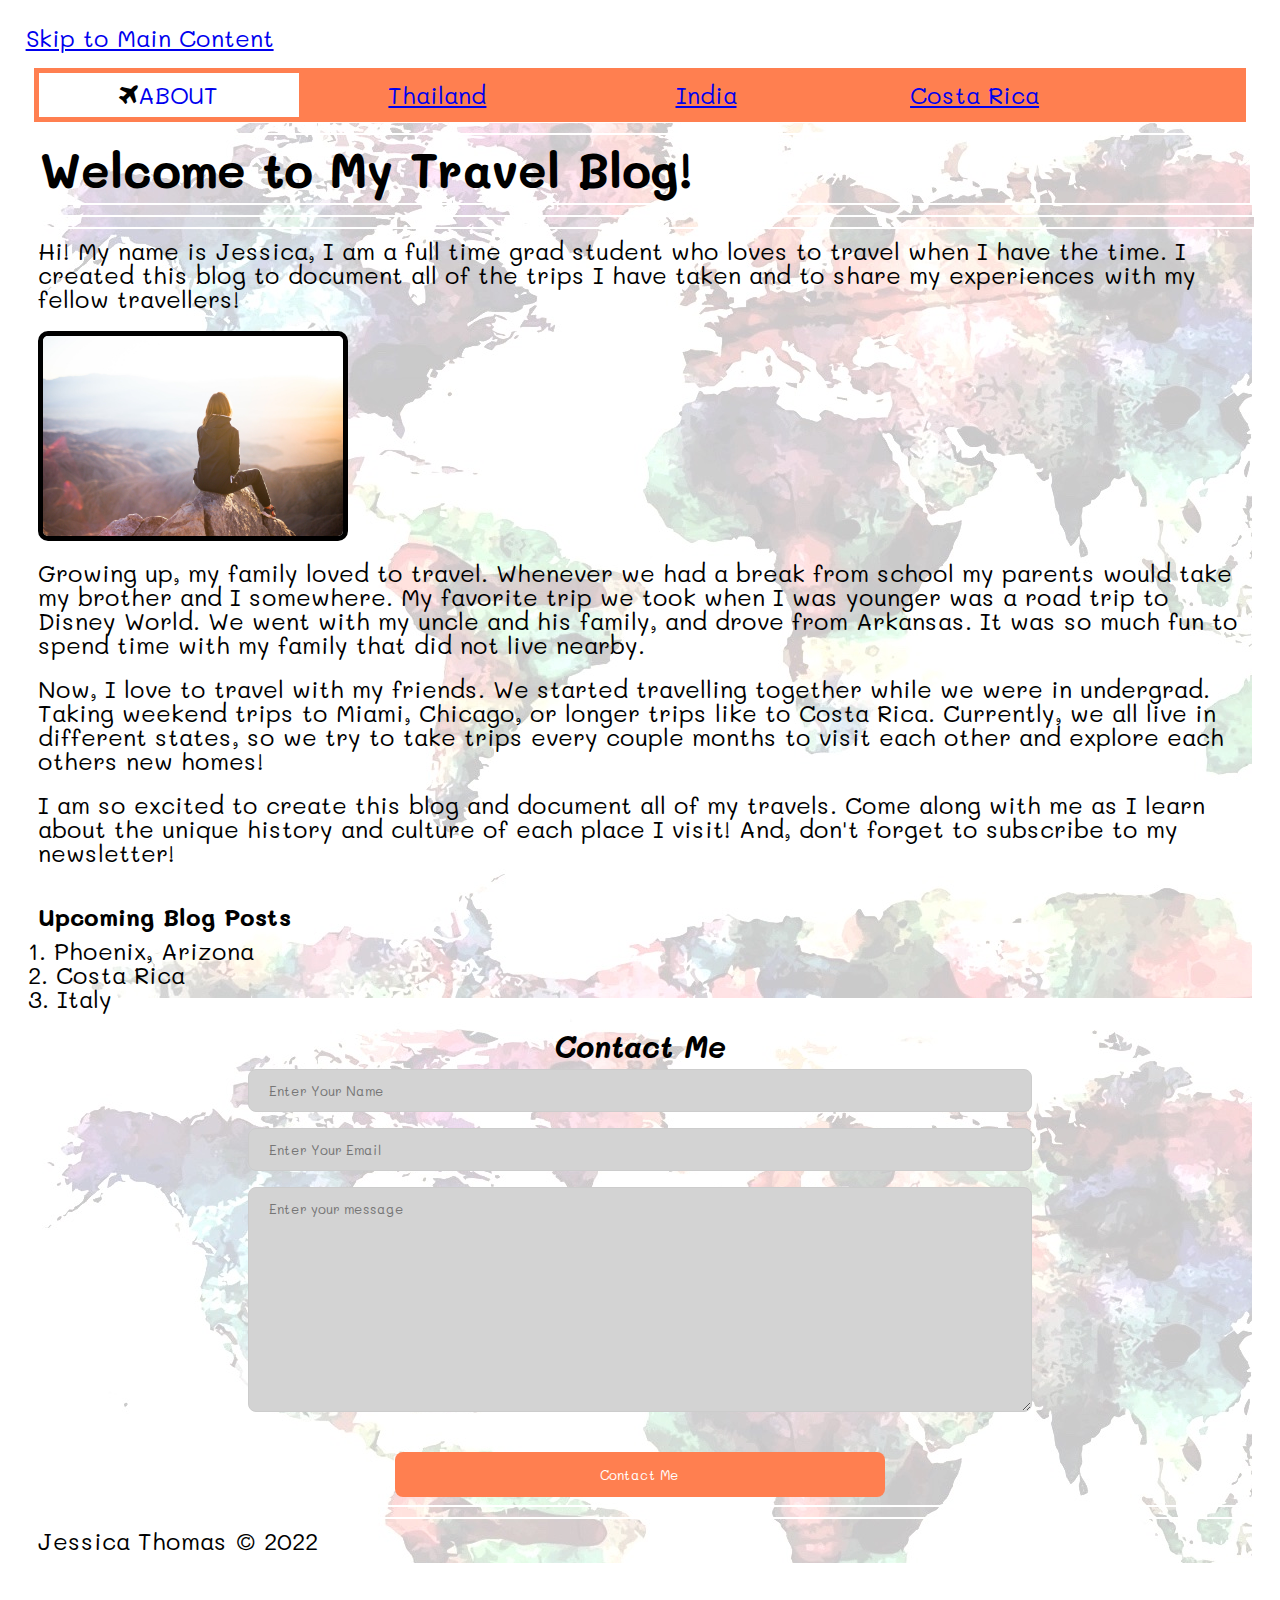
<file: index.html>
<!DOCTYPE html>
<html lang="en">
<head>
	<meta charset="UTF-8">
	<meta name="viewport" content="width=device-width, initial-scale=1.0">
	<link rel="icon" href="images/favicon.ico">
	<link rel="stylesheet" href="css/html5reset.css">
	<link rel="stylesheet" href="css/style.css">
	<link rel="preconnect" href="https://fonts.googleapis.com">
	<link rel="preconnect" href="https://fonts.gstatic.com" crossorigin>
	<link href="https://fonts.googleapis.com/css2?family=Mali:wght@400;500;600;700&display=swap" rel="stylesheet">
	<link rel="stylesheet" href="https://cdnjs.cloudflare.com/ajax/libs/font-awesome/4.7.0/css/font-awesome.min.css">
	<title>My Travel Blog</title>
	<!-- Global site tag (gtag.js) - Google Analytics -->
	<script async src="https://www.googletagmanager.com/gtag/js?id=G-8GRVKXKR60"></script>
	<script>
	window.dataLayer = window.dataLayer || [];
	function gtag(){dataLayer.push(arguments);}
	gtag('js', new Date());

	gtag('config', 'G-8GRVKXKR60');
	</script>
</head>

<a class="skip" href="#main">Skip to Main Content</a>

<body>
	<div class= index>
	<header class="site-header">
		<nav class="nav">
			<ul class="nav-container">
				<li class="active"><i class="fa fa-plane"></i><a href = "index.html">About</a></li>
				<li class="nav-item"><a href = "thailand.html">Thailand</a></li>
				<li class="nav-item"><a href = "india.html">India</a></li>
				<li class="nav-item"><a href = "costa_rica.html">Costa Rica</a></li>
			</ul>
		</nav>
		<h1 class="page-header"> Welcome to My Travel Blog!</h1>
	</header>

	<main id= main>
		<p>
			Hi! My name is Jessica, I am a full time grad student who loves to travel when I have the time. I created this blog to document all of the trips I have taken and to share my experiences with my fellow travellers!
		</p>
		<div class="image-container">
		<div class="zoom">
			<img src = "images/index-traveller.jpg" alt = 'Woman sitting alone on the ground looking at a view of the mountains' width="200"/>
			<div class="overlay"></div>
		</div>
		</div>
		<p>
			Growing up, my family loved to travel. Whenever we had a break from school my parents would take my brother and I somewhere. My favorite trip we took when I was younger was a road trip to Disney World. We went with my uncle and his family, and drove from Arkansas. It was so much fun to spend time with my family that did not live nearby.
		</p>
		<p>
			Now, I love to travel with my friends. We started travelling together while we were in undergrad. Taking weekend trips to Miami, Chicago, or longer trips like to Costa Rica. Currently, we all live in different states, so we try to take trips every couple months to visit each other and explore each others new homes!
		</p>
		<p>
			I am so excited to create this blog and document all of my travels. Come along with me as I learn about the unique history and culture of each place I visit! And, don't forget to subscribe to my newsletter!
		</p>
		<p>
			<h2>Upcoming Blog Posts</h2>
				<ol>
					<li>1. Phoenix, Arizona</li>
					<li>2. Costa Rica</li>
					<li>3. Italy</li>
				</ol>
		</p>
		<form>
			<fieldset>
			  <legend>Contact Me</legend>

			  <input type="text" placeholder="Enter Your Name" id = "name_id" name="name" required>

			  <input type="email" placeholder="Enter Your Email" id = "email_id" name="email" required>

			  <textarea placeholder="Enter your message" id = "msg" name="mesg" required></textarea><br>

			  <input type="submit" value = "Contact Me">
			</fieldset>
		   </form>
	</main>

	<footer>
		<p>Jessica Thomas &copy; 2022</p>
	</footer>
	</div>
</body>
</html>
</file>
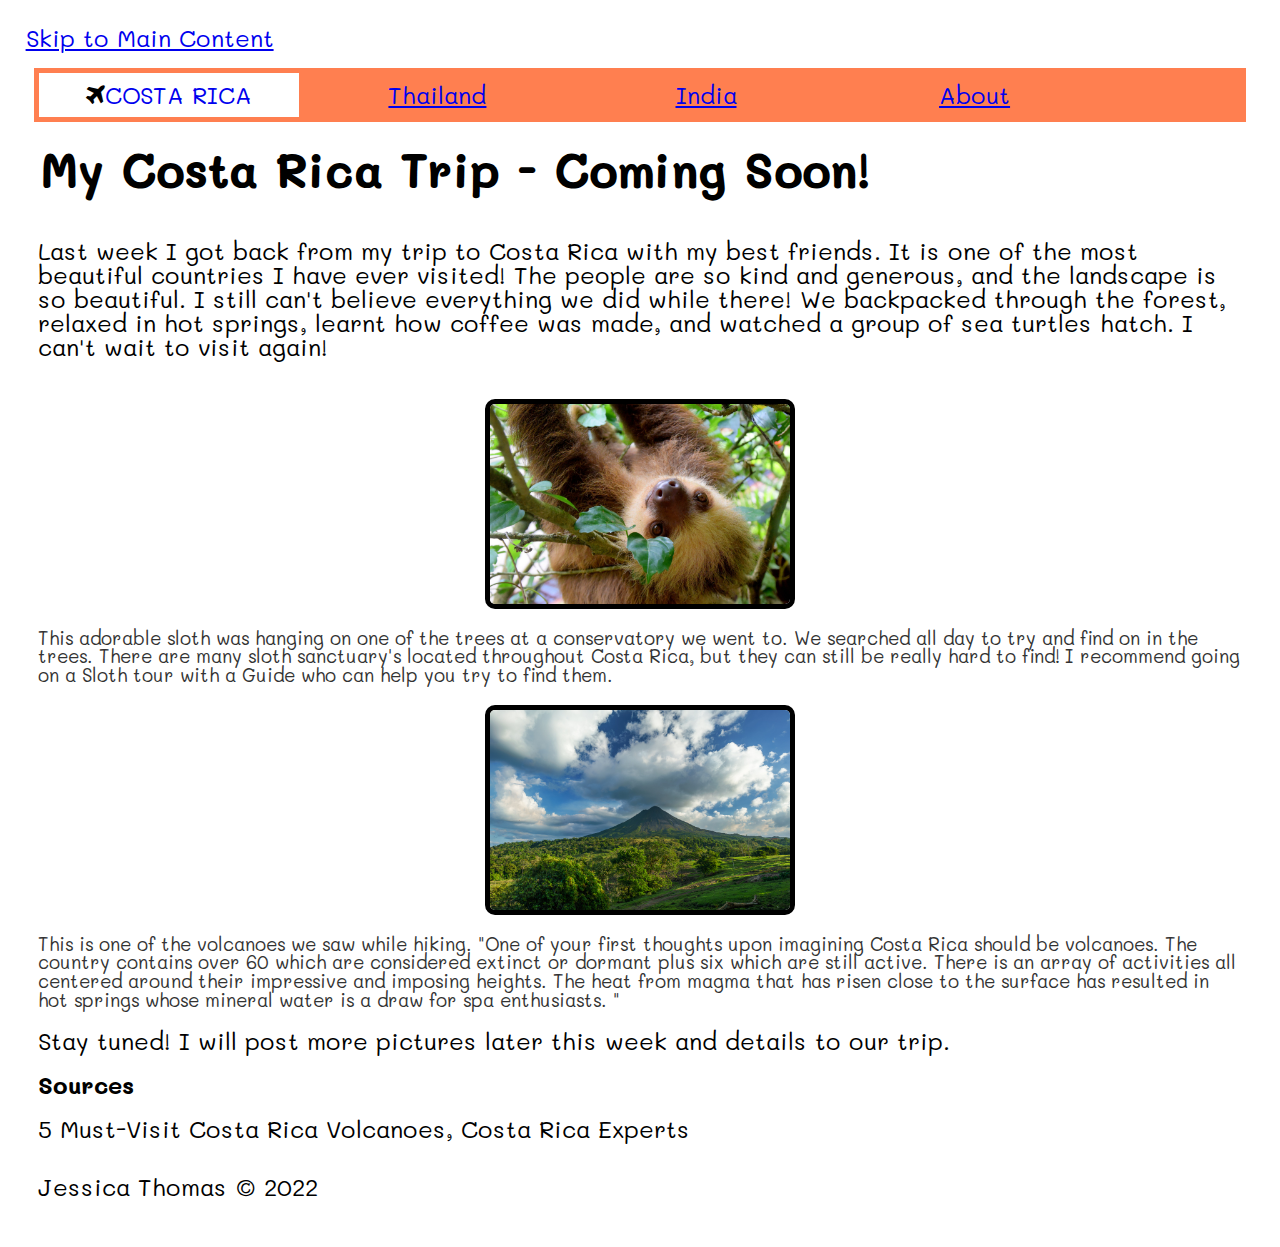
<file: costa_rica.html>
<!DOCTYPE html>
<html lang="en">
<head>
	<meta charset="UTF-8">
	<meta name="viewport" content="width=device-width, initial-scale=1.0">
	<link rel="icon" href="images/favicon.ico">
	<link rel="stylesheet" href="css/html5reset.css">
	<link rel="stylesheet" href="css/style.css">
	<link rel="stylesheet" href="https://fonts.googleapis.com/css?family=Mali">
	<link rel="stylesheet" href="https://cdnjs.cloudflare.com/ajax/libs/font-awesome/4.7.0/css/font-awesome.min.css">
	<title>Costa Rica</title>
	<!-- Global site tag (gtag.js) - Google Analytics -->
	<script async src="https://www.googletagmanager.com/gtag/js?id=G-8GRVKXKR60"></script>
	<script>
	window.dataLayer = window.dataLayer || [];
	function gtag(){dataLayer.push(arguments);}
	gtag('js', new Date());

	gtag('config', 'G-8GRVKXKR60');
	</script>
</head>

<a class="skip" href="#main">Skip to Main Content</a>

<body>
	<header class="site-header">
		<nav class="nav">
			<ul class="nav-container">
				<li class="active"><i class="fa fa-plane"></i><a href = "costa_rica.html">Costa Rica</a></li>
				<li class="nav-item"><a href = "thailand.html">Thailand</a></li>
				<li class="nav-item"><a href = "india.html">India</a></li>
				<li class="nav-item"><a href = "index.html">About</a></li>
			</ul>
		</nav>
		<h1 class="page-header">My Costa Rica Trip - Coming Soon!</h1>
	</header>

	<main id= main>
		<p> Last week I got back from my trip to Costa Rica with my best friends. It is one of the most beautiful countries I have ever visited! The people are so kind and generous, and the landscape is so beautiful. I still can't believe everything we did while there! We backpacked through the forest, relaxed in hot springs, learnt how coffee was made, and watched a group of sea turtles hatch. I can't wait to visit again!<p>

		<div class="container-highlight-images">
			<div class="image-container">
				<img src = "images/costa-sloth.jpg" alt = 'A brown sloth hanging upside in a tree, branches and leaves surrounding' width="200"/>
				<div class="overlay"></div>
			</div>
				<p class="description"> This adorable sloth was hanging on one of the trees at a conservatory we went to. We searched all day to try and find on in the trees. There are many sloth sanctuary's located throughout Costa Rica, but they can still be really hard to find! I recommend going on a Sloth tour with a Guide who can help you try to find them.</p>

			<div class="image-container">
				<img src = "images/costa-volcano.jpg" alt = 'A volcano in the distant background with a lush green forest in view, and large white cloud above' width="200"/>
				<div class="overlay"></div>
			</div>
				<p class="description"> This is one of the volcanoes we saw while hiking. "One of your first thoughts upon imagining Costa Rica should be volcanoes. The country contains over 60 which are considered extinct or dormant plus six which are still active. There is an array of activities all centered around their impressive and imposing heights. The heat from magma that has risen close to the surface has resulted in hot springs whose mineral water is a draw for spa enthusiasts. "</p>

		</div>

		<p> Stay tuned! I will post more pictures later this week and details to our trip. </p>

		<h2 class="sources">Sources</h2>
			<p>5 Must-Visit Costa Rica Volcanoes, Costa Rica Experts</p>

	</main>

	<footer>
		<p>Jessica Thomas &copy; 2022</p>
	</footer>
</body>
</html>
</file>
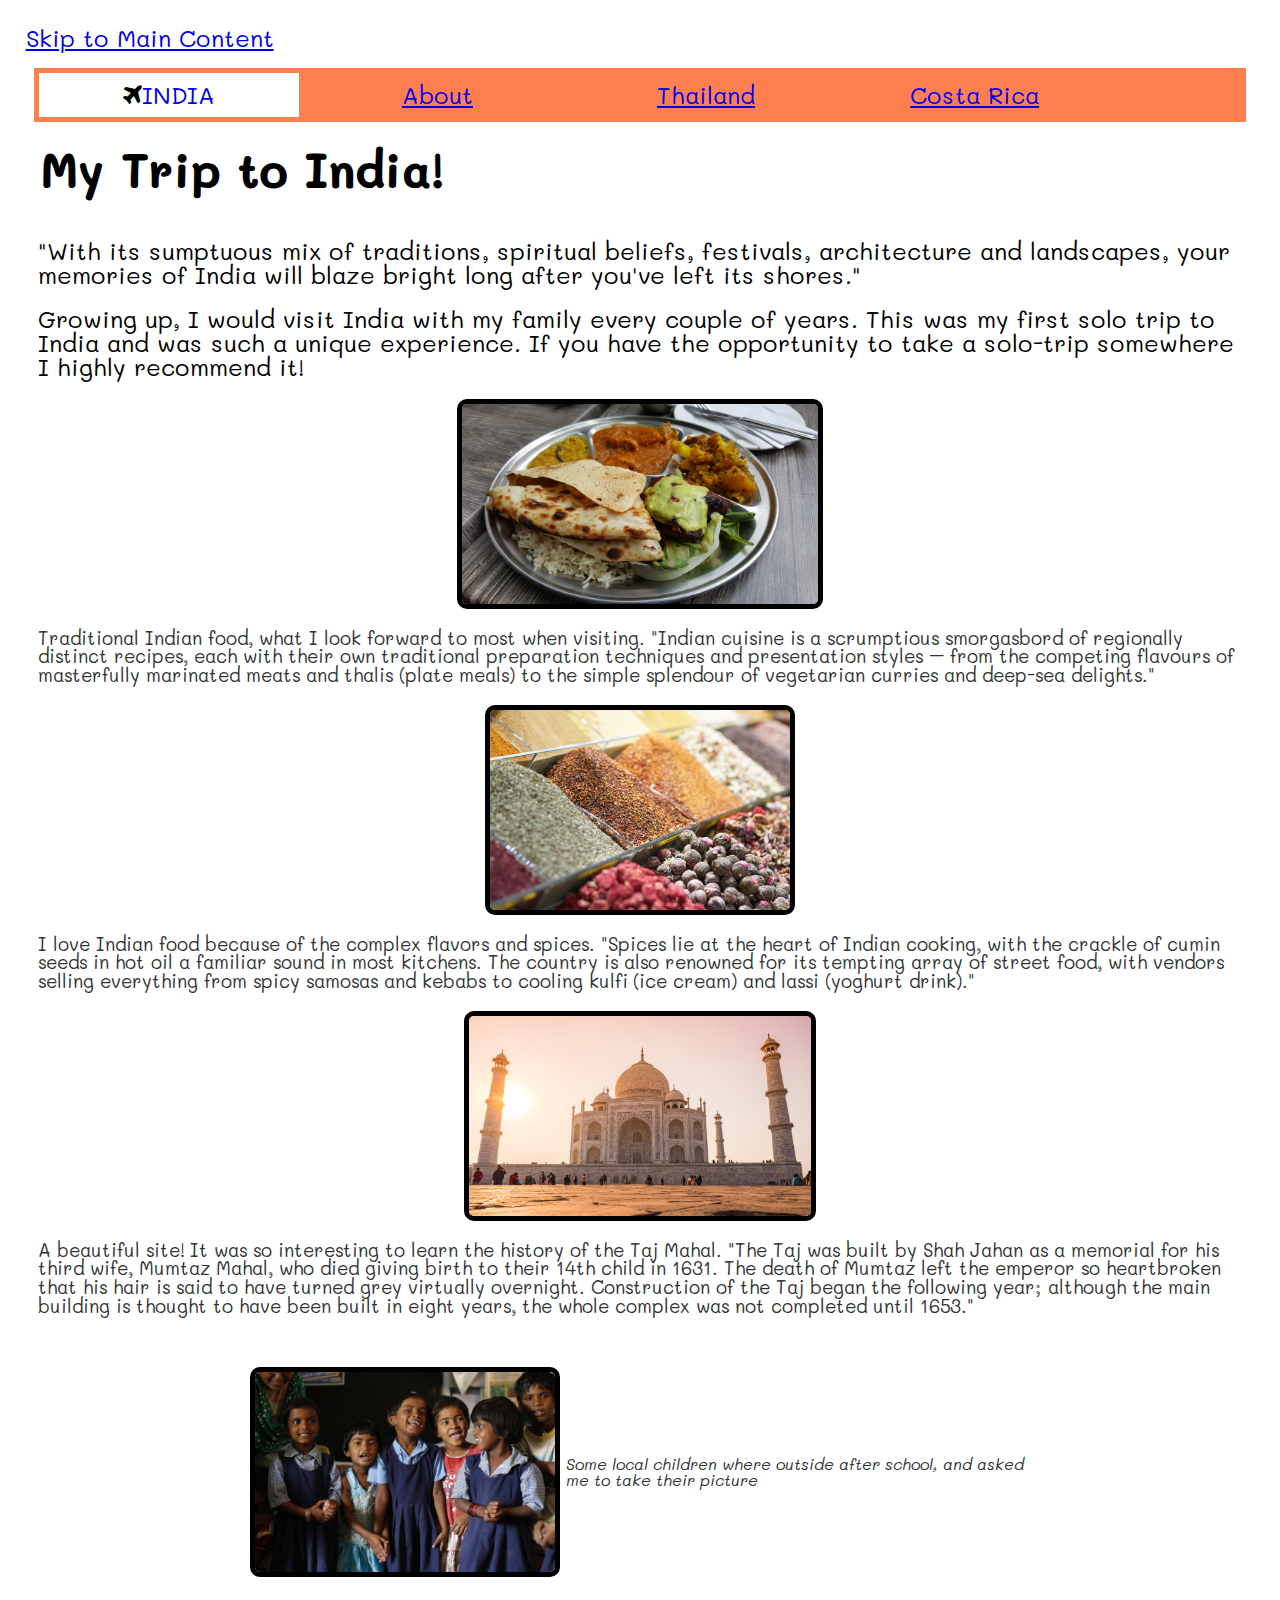
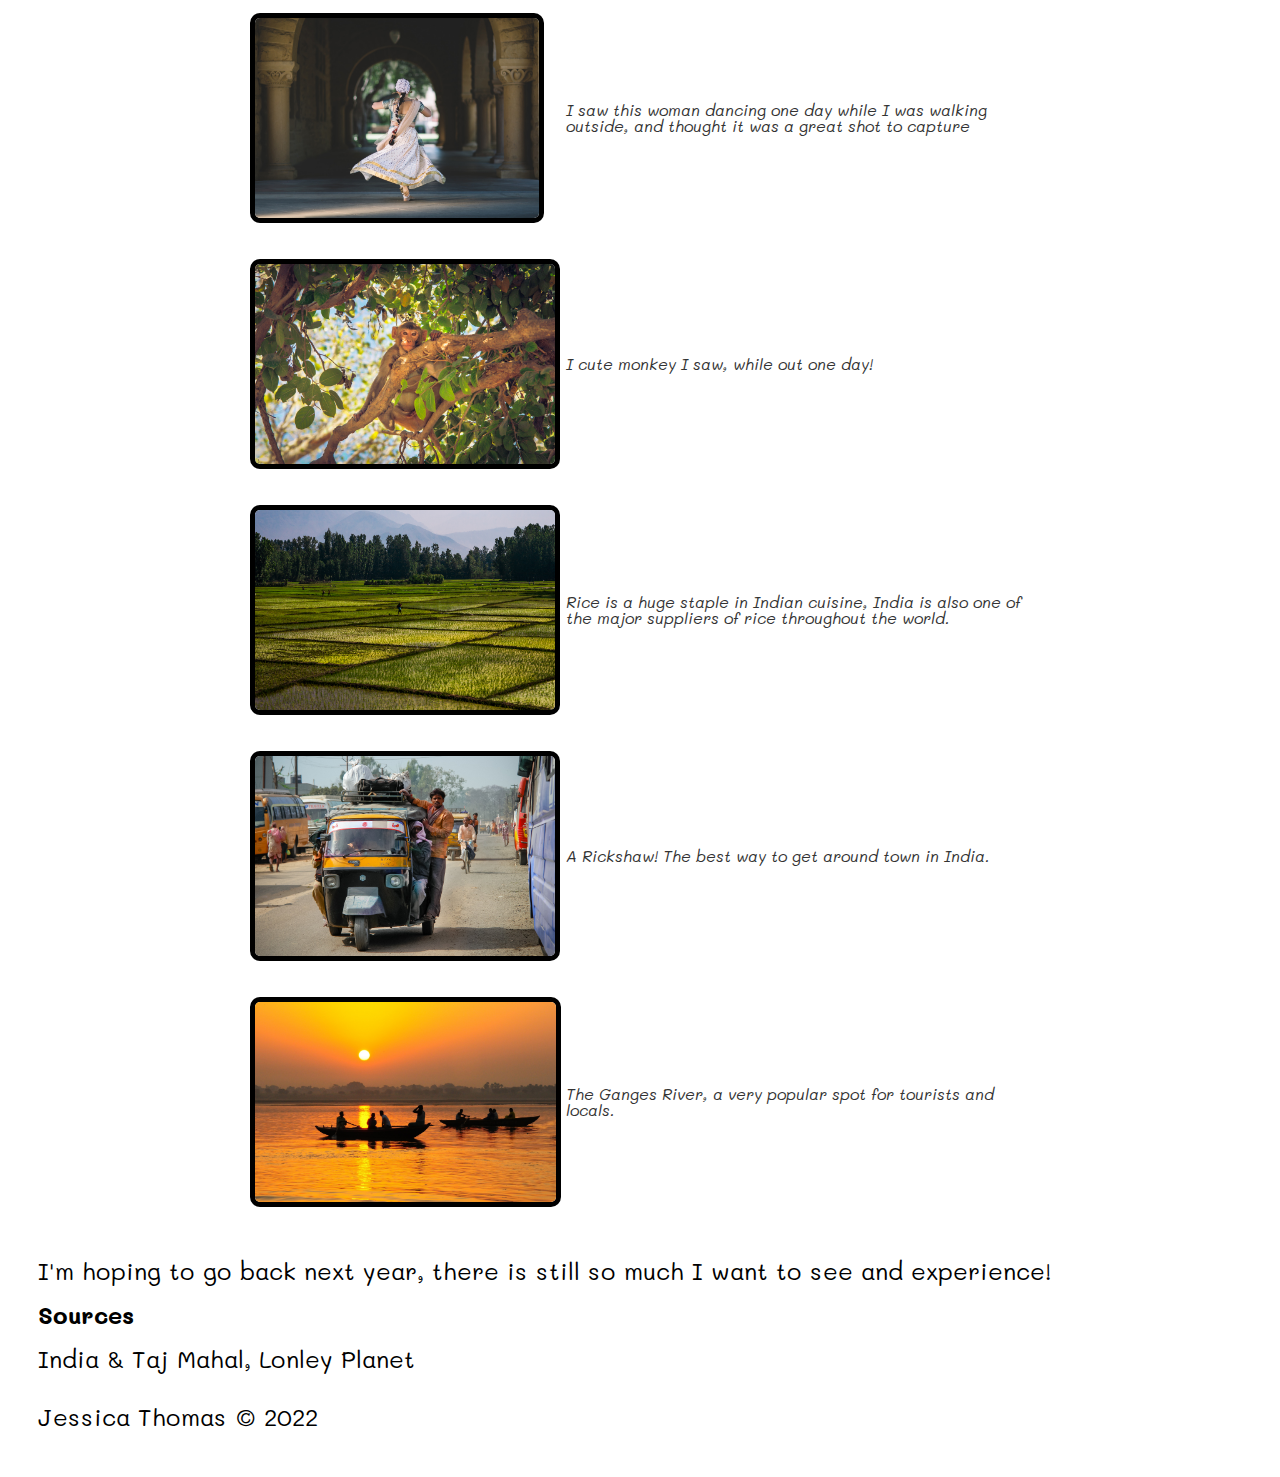
<file: india.html>
<!DOCTYPE html>
<html lang="en">
<head>
	<meta charset="UTF-8">
	<meta name="viewport" content="width=device-width, initial-scale=1.0">
	<link rel="icon" href="images/favicon.ico">
	<link rel="stylesheet" href="css/html5reset.css">
	<link rel="stylesheet" href="css/style.css">
	<link rel="stylesheet" href="https://fonts.googleapis.com/css?family=Mali">
	<link rel="stylesheet" href="https://cdnjs.cloudflare.com/ajax/libs/font-awesome/4.7.0/css/font-awesome.min.css">
	<title>India</title>
	<!-- Global site tag (gtag.js) - Google Analytics -->
	<script async src="https://www.googletagmanager.com/gtag/js?id=G-8GRVKXKR60"></script>
	<script>
	window.dataLayer = window.dataLayer || [];
	function gtag(){dataLayer.push(arguments);}
	gtag('js', new Date());

	gtag('config', 'G-8GRVKXKR60');
	</script>
</head>

<a class="skip" href="#main">Skip to Main Content</a>

<body>
	<header class="site-header">
		<nav class="nav">
			<ul class="nav-container">
				<li class="active"><i class="fa fa-plane"></i><a href = "india.html">India</a></li>
				<li class="nav-item"><a href = "index.html">About</a></li>
				<li class="nav-item"><a href = "thailand.html">Thailand</a></li>
				<li class="nav-item"><a href = "costa_rica.html">Costa Rica</a></li>
			</ul>
		</nav>
		<h1 class="page-header">My Trip to India!</h1>
	</header>

	<main id= main>
		<p>"With its sumptuous mix of traditions, spiritual beliefs, festivals, architecture and landscapes, your memories of India will blaze bright long after you've left its shores."</p>
		<p> Growing up, I would visit India with my family every couple of years. This was my first solo trip to India and was such a unique experience. If you have the opportunity to take a solo-trip somewhere I highly recommend it!</p>

		<div class = "container-highlight-images">

			<div class="image-container">
				<img src = "images/india-food.jpg" alt = 'Tradiional indian food of naan, 4 curries and rice, srved on a metal plate' width="200"/>
				<div class="overlay"></div>
			</div>
				<p class="description">Traditional Indian food, what I look forward to most when visiting. "Indian cuisine is a scrumptious smorgasbord of regionally distinct recipes, each with their own traditional preparation techniques and presentation styles – from the competing flavours of masterfully marinated meats and thalis (plate meals) to the simple splendour of vegetarian curries and deep-sea delights."</p>

			<div class="image-container">
				<img src = "images/india-spices.jpg" alt = 'A spread of spices for display, all of different colors and shapes' width="200"/>
				<div class="overlay"></div>
			</div>
				<p class="description">I love Indian food because of the complex flavors and spices. "Spices lie at the heart of Indian cooking, with the crackle of cumin seeds in hot oil a familiar sound in most kitchens. The country is also renowned for its tempting array of street food, with vendors selling everything from spicy samosas and kebabs to cooling kulfi (ice cream) and lassi (yoghurt drink)."</p>

			<div class="image-container">
				<img src = "images/india-taj.jpg" alt = 'Two pillars with a large majestic building in the center, the sun setting behind it' width="200"/>
				<div class="overlay"></div>
			</div>
				<p class="description">A beautiful site! It was so interesting to learn the history of the Taj Mahal. "The Taj was built by Shah Jahan as a memorial for his third wife, Mumtaz Mahal, who died giving birth to their 14th child in 1631. The death of Mumtaz left the emperor so heartbroken that his hair is said to have turned grey virtually overnight. Construction of the Taj began the following year; although the main building is thought to have been built in eight years, the whole complex was not completed until 1653."</p>
		</div>

		<div class = "container-gallery">
			<div class="image-container">
				<img src = "images/india-children.jpg" alt = '6 school children in navy uniform dresses, smiling and laughing while holding hands' width="200"/>
				<div class="overlay"></div>
			</div>
				<p class="caption">Some local children where outside after school, and asked me to take their picture</p>

			<div class="image-container">
				<img src = "images/india-dancer.jpg" alt = 'A woman dancing in the distance wearing traditional indian clothing' width="200"/>
				<div class="overlay"></div>
			</div>
				<p class="caption">I saw this woman dancing one day while I was walking outside, and thought it was a great shot to capture</p>
			
			<div class="image-container">
				<img src = "images/india-monkey.jpg" alt = 'A monkey high up in a tree looking down behind the leaves and branches' width="200"/>
				<div class="overlay"></div>
			</div>
				<p class="caption">I cute monkey I saw, while out one day!</p>
			
			<div class="image-container">
				<img src = "images/india-ricefield.jpg" alt = 'Sprawling land of many rice fields with a man in the distance cultivating the rice' width="200"/>
				<div class="overlay"></div>
			</div>
				<p class="caption">Rice is a huge staple in Indian cuisine, India is also one of the major suppliers of rice throughout the world.</p>

			<div class="image-container">
				<img src = "images/india-rickshaw.jpg" alt = 'An Auto Rickshaw driving down a busy road, with two men hanging outside the vehicle' width="200"/>
				<div class="overlay"></div>
			</div>
				<p class="caption">A Rickshaw! The best way to get around town in India.</p>

			<div class="image-container">
				<img src = "images/india-river.jpg" alt = 'A sunset behind the river, with two fisherman boats looking on' width="200"/>
				<div class="overlay"></div>
			</div>
				<p class="caption">The Ganges River, a very popular spot for tourists and locals.</p>
		
		</div>
		<p> I'm hoping to go back next year, there is still so much I want to see and experience!</p>

		<h2 class="sources">Sources</h2>
			<p>India & Taj Mahal, Lonley Planet</p>

	</main>

	<footer>
		<p>Jessica Thomas &copy; 2022</p>
	</footer>
</body>
</html>
</file>
<file: css/style.css>
/*Add padding and margin to space out the page.
Make the font larger too.*/
body{
	margin:1%;
	padding:1%;
	font-size:150%;
	font-family: 'Mali', cursive;
}

.index {
	background-image: url(../images/about_background.jpg);
    background-color: #f1f1f1;
}

/*Make the h1 heading bigger with a bold font*/
h1{
	font-size: 2em; 
	font-weight: bold;
}

.h2{
	font-weight: bolder;
}

.active{
	background: white;
    text-transform: uppercase;
	text-align: center;
}

.active a{
	text-decoration: none;;
}

.sources{
	font-weight: bold;
}

/*Style the images*/
.image-container {
	position: relative;
	height: fit-content;
	width: min-content;
	margin: 10px;
}

img{
    height: 200px;
    width: auto;
    border: 5px solid black;
    border-radius: 10px;
	display: block
}

img :nth-child(2n){
    border: 5px solid coral;
}

.overlay {
	position: absolute;
	top: 0;
	bottom: 0;
	left: 0;
	right: 0;
	height: 100%;
	width: 100%;
	opacity: 0;
	transition: .5s ease;
	background-color: black;
	border-radius: 10px;
}

.image-container:hover .overlay {
	opacity: .5;
}

/*Make the h2 heading match h1*/
h2{
	font-size: 18pt;
	font-weight: bold;
	align-content: center;
}

/*Improve the spacing for paragraphs AND headings*/
p, h1, h2 {
    padding: 10px;
}

/*Add borders around the main components and some
space too*/
header, nav, main, h1, footer{
	border: 2px solid white;
	margin: 10px 0;
}


/*Change the styling for all of the list 
items in the nav section*/


nav li{
	padding:10px;
	width:5%;;
	width: 20%;
	display: inline-block;
	text-align: center;
}

.nav{
	background: coral;
	padding: 5px;
	border: 1px solid white;
	margin: 5px;
}

.caption{
	font-style: italic;
	font-size: 12pt;
	color: rgb(51, 51, 51);
}

.description{
	font-size: 14pt;
	color: rgb(51, 51, 51);
}

.zoom {
	transition: transform .2s;
	width: auto;
	height: auto;
	margin: auto;
  }

.zoom:hover {
	transform: scale(1.25);
  }

/*Added this so the links stay the same color*/
a:visited{color: darkblue}

fieldset{
	display: flex;
	justify-content: center;
	align-items: center;
	flex-direction: column;
	width: auto;
}

legend{
	font-size: 125%;
	font-style:italic;
	font-weight: bolder;
	text-align: center;
}

input {
	width: 100%;
	padding: 12px 20px;
	margin: 8px 0;
	display: inline-block;
	border: 1px solid #ccc;
	box-sizing: border-box;
	border-radius: 8px;
	font-family: 'Mali', cursive;
	background-color: lightgray;
}

span{
	margin-left:20%;
	font-family: italic;
	font-weight: bold;
}
  
textarea{
	width: 100%;
	height: 35vh;
	padding: 12px 20px;
	margin: 8px 0;
	display: inline-block;
	border: 1px solid #ccc;
	box-sizing: border-box;
	border-radius: 8px;
	font-family: 'Mali', cursive;
	background-color: lightgray;
}

input[type=submit] {
	background-color: coral;
	color: white;
	padding: 14px 20px;
	margin: 8px 0;
	border: none;
	cursor: pointer;
	width: 50%;
	font-family: 'Mali', cursive;
}
  
input[type=submit]:hover {
	opacity: 0.8;
}

.container-highlight-images{
	display: flex;
	flex-wrap: wrap;
	justify-content: center;
  }

.container-gallery{
	display: grid;
	padding: 2rem;
	grid-template-columns: 300px 1fr;
	gap: 1rem;
	align-items: center;
	max-width: 800px;
	margin: 0 auto;
}

  /* Change styles for span and cancel button on extra small screens */
  @media screen and (min-width: 770px) {
	form{
	  width: 80%;
	  margin: 0 auto;
	}
  
	input{
	  width:80%;
	}
  
	textarea{
	  width:80%;
	  height: 25vh;
   }
   
   div + label{
	  line-height: 25vh;
	  vertical-align:top;
   }
  }

  @media all and (max-width: 600px) { 
	.nav-container{
		display: flex;
		flex-wrap: wrap;
		justify-content: center;
		align-items: center;
		width: auto;
	}

	.nav li{
		flex-basis: 50%;
	}
  }


/** Code for prefers reduced motion **/
/* Make no changes below this line.
   ***************************************
   */
   @media screen and (prefers-reduced-motion: reduce){
	.zoom:hover {
		transform: scale(1);
	  }
  }
</file>
